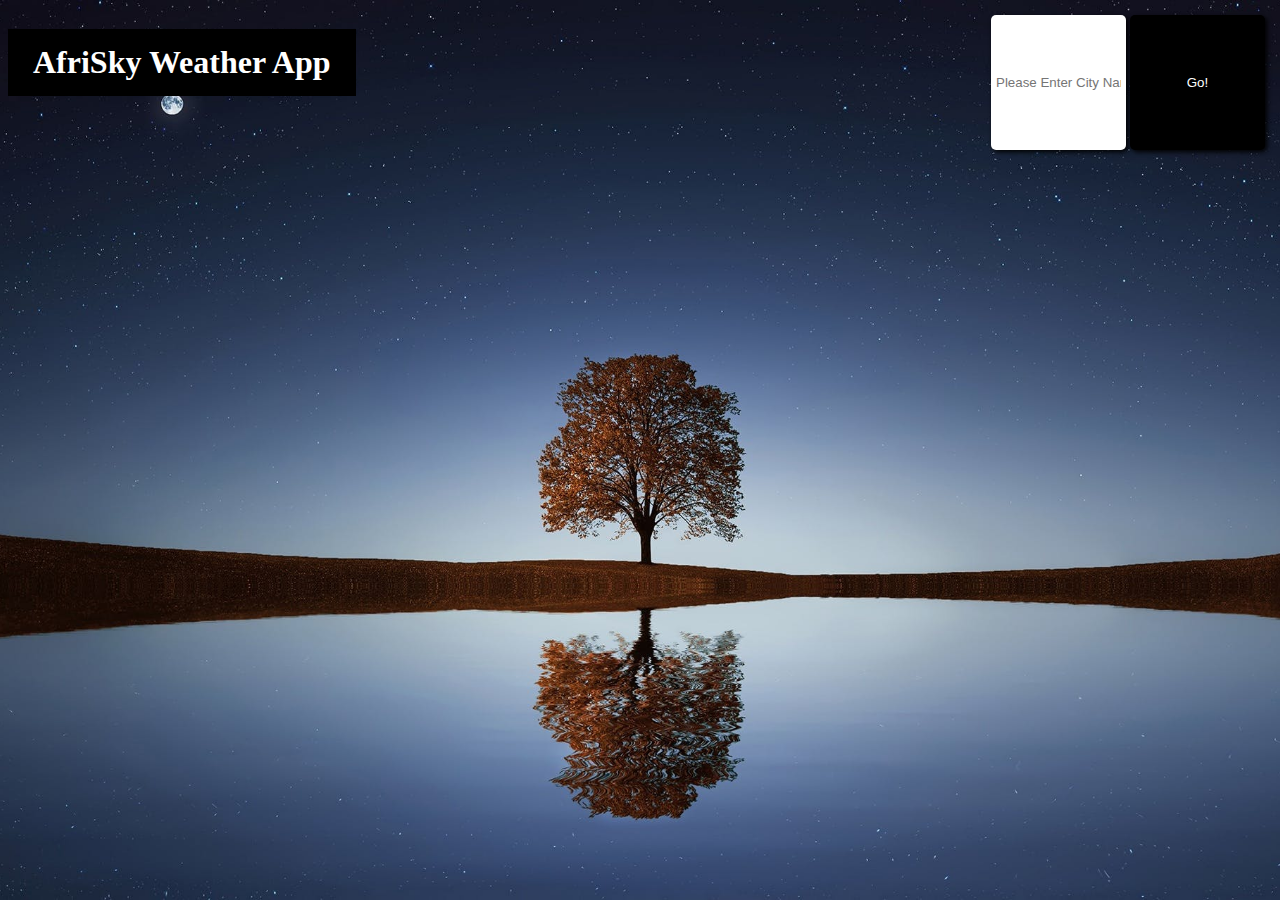
<file: index.html>
<html>

    <head>
        <title>AfriSky Weather App</title>
        <link rel="stylesheet" href="style.css">
    </head>

    <body>
        <h1 id="intro">AfriSky Weather App</h1>
        <div id="searchContainer">
            <input class="searchControl" type="text" placeholder="Please Enter City Name" id="searchInput">
            <button class="searchControl" id="searchBtn">Go!</button>
        </div>
        <div id="weatherContainer">
            <div id="weatherDescription">
                <h1 id="cityHeader"></h1>
                <div id="weatherMain">
                    <div id="temperature"></div>
                    <div id="weatherDescriptionHeader"></div>
                    <div><img id="documentIconImg"></div>
                </div>
                <hr>
                <div id="windSpeed" class="bottom-details"></div>
                <div id="humidity" class="bottom-details"></div>
            </div>
        </div>
        <script src="script.js" ></script>
    </body>
</html>
</file>
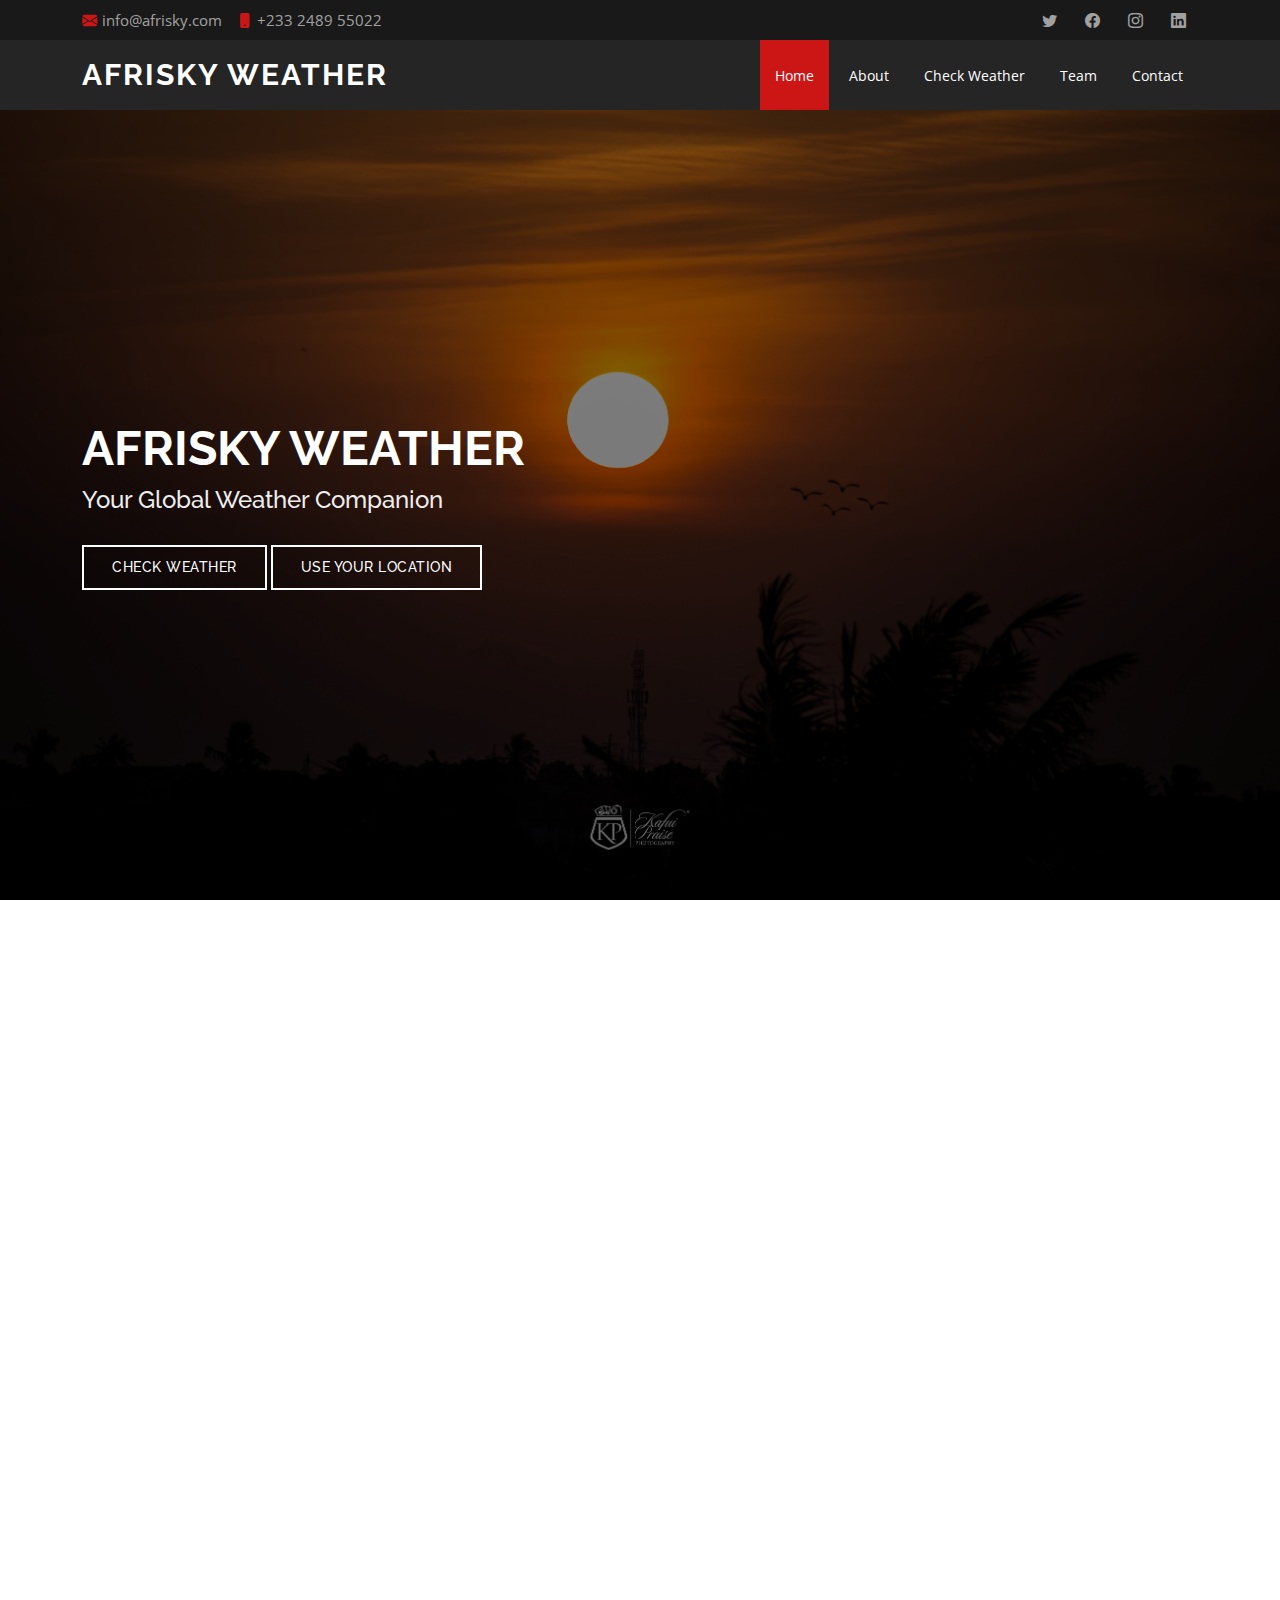
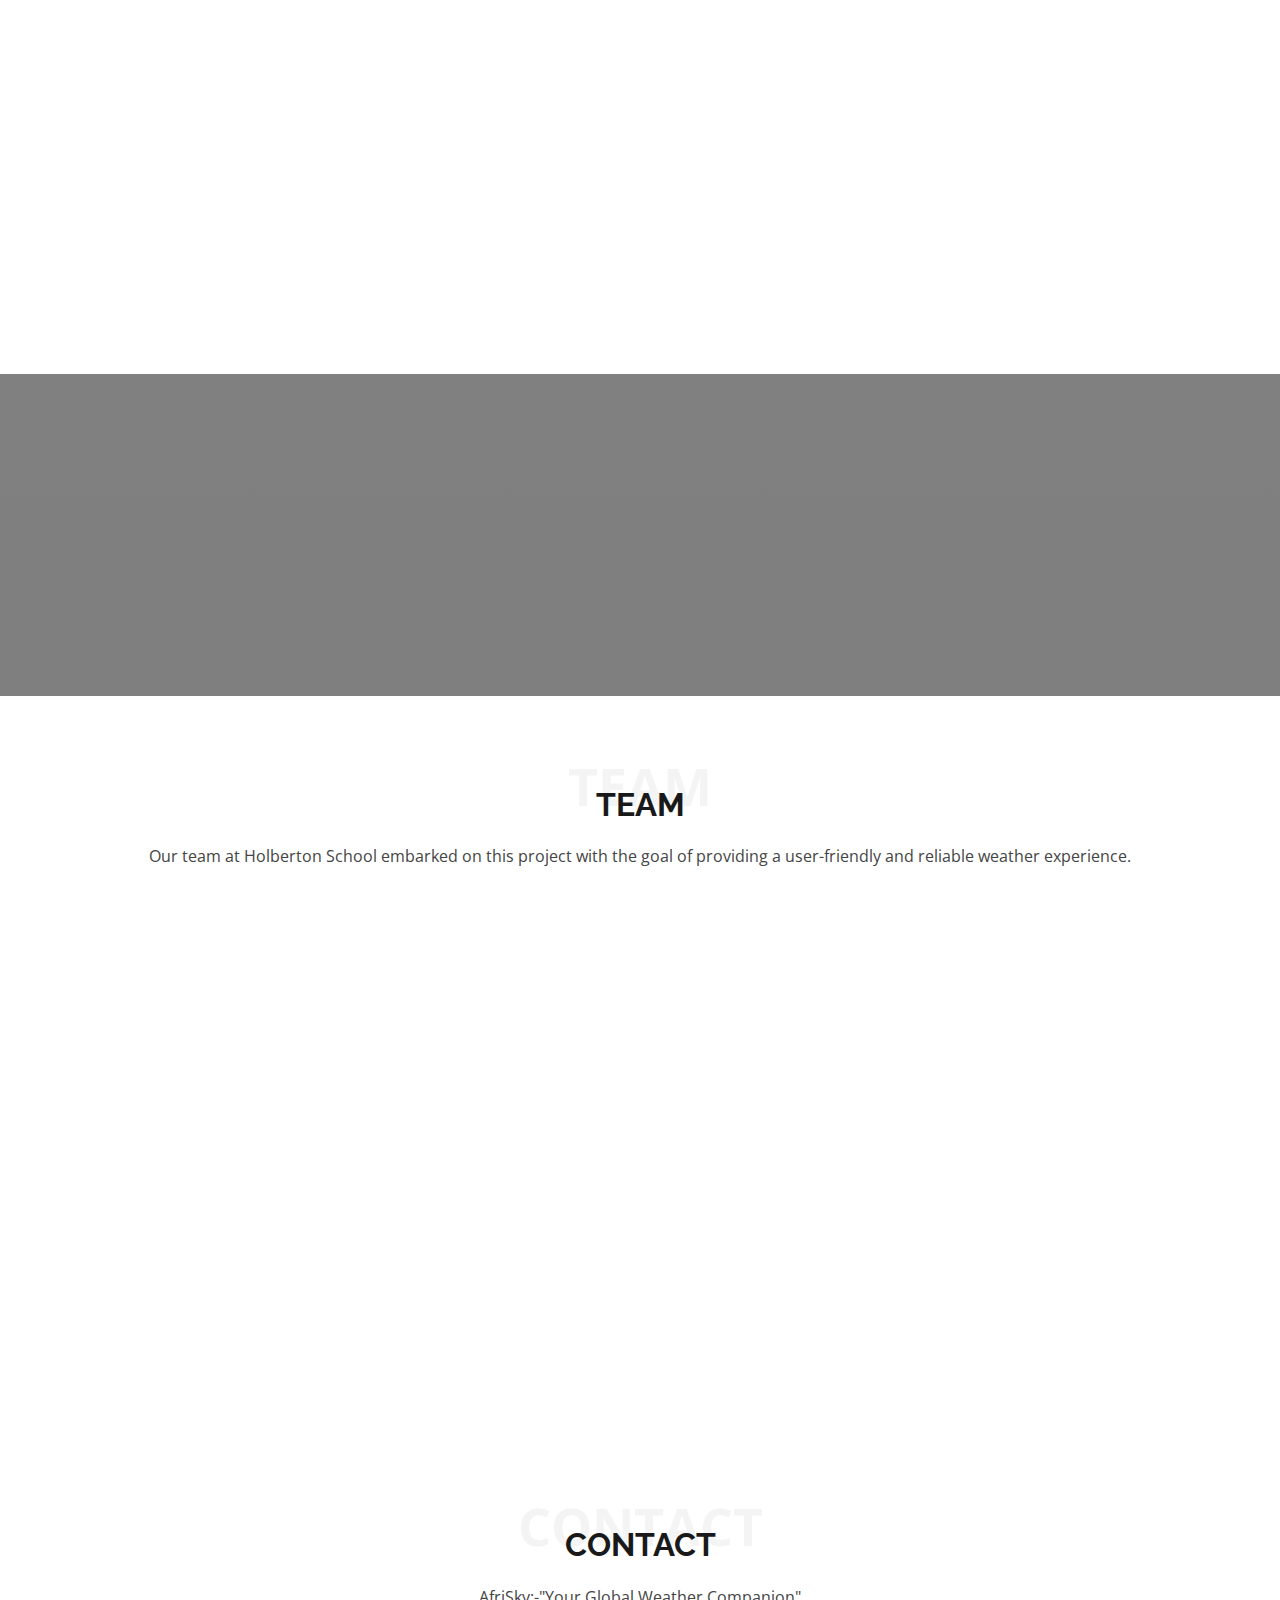
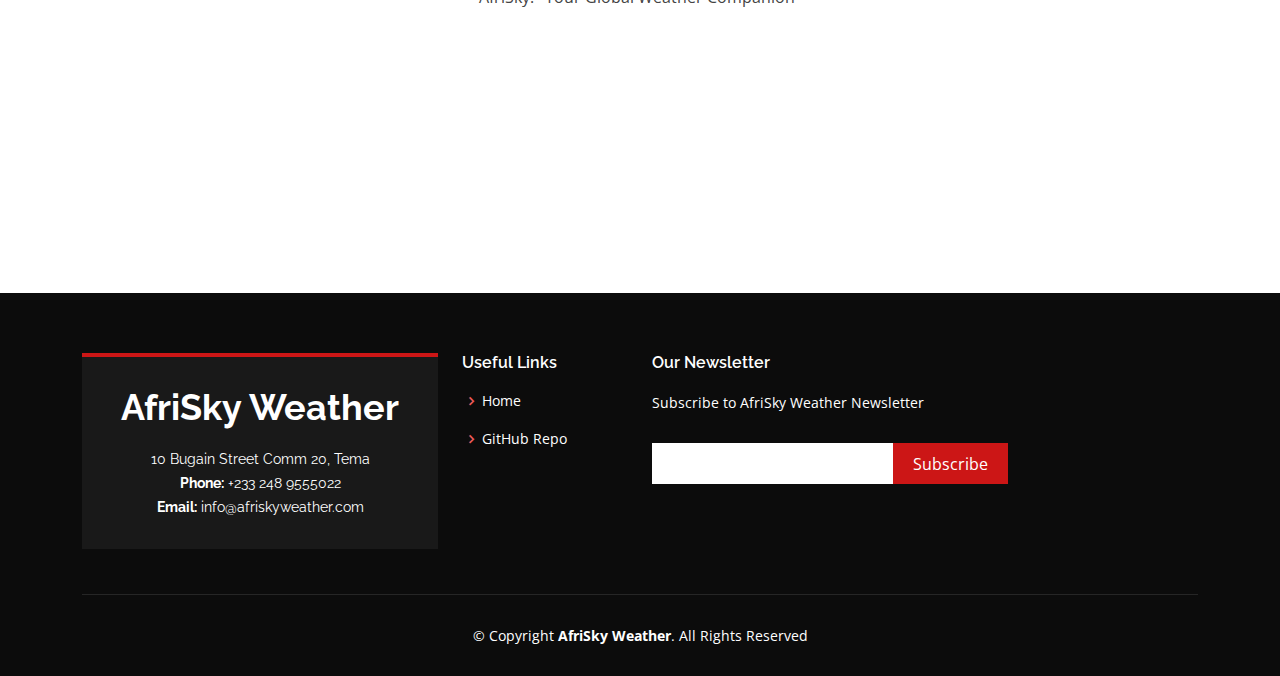
<file: public/index.html>
<!DOCTYPE html>
<html lang="en">

<head>
  <meta charset="utf-8">
  <meta content="width=device-width, initial-scale=1.0" name="viewport">

  <title>AfriSky Weather- Index</title>
  <meta content="" name="description">
  <meta content="" name="keywords">

  <!-- Favicons -->
  <link href="assets/img/favicon.png" rel="icon">
  <link href="assets/img/apple-touch-icon.png" rel="apple-touch-icon">

  <!-- Google Fonts -->
  <link href="https://fonts.googleapis.com/css?family=Open+Sans:300,300i,400,400i,600,600i,700,700i|Raleway:300,300i,400,400i,500,500i,600,600i,700,700i|Poppins:300,300i,400,400i,500,500i,600,600i,700,700i" rel="stylesheet">

  <!-- Vendor CSS Files -->
  <link href="assets/vendor/aos/aos.css" rel="stylesheet">
  <link href="assets/vendor/bootstrap/css/bootstrap.min.css" rel="stylesheet">
  <link href="assets/vendor/bootstrap-icons/bootstrap-icons.css" rel="stylesheet">
  <link href="assets/vendor/boxicons/css/boxicons.min.css" rel="stylesheet">
  <link href="assets/vendor/glightbox/css/glightbox.min.css" rel="stylesheet">
  <link href="assets/vendor/swiper/swiper-bundle.min.css" rel="stylesheet">

  <!-- Template Main CSS File -->
  <link href="assets/css/style.css" rel="stylesheet">


</head>

<body>

  <!-- ======= Top Bar ======= -->
  <section id="topbar" class="d-flex align-items-center">
    <div class="container d-flex justify-content-center justify-content-md-between">
      <div class="contact-info d-flex align-items-center">
        <i class="bi bi-envelope-fill"></i><a href="mailto:contact@afrisky.com">info@afrisky.com</a>
        <i class="bi bi-phone-fill phone-icon"></i> +233 2489 55022
      </div>
      <div class="social-links d-none d-md-block">
        <a href="#" class="twitter"><i class="bi bi-twitter"></i></a>
        <a href="#" class="facebook"><i class="bi bi-facebook"></i></a>
        <a href="#" class="instagram"><i class="bi bi-instagram"></i></a>
        <a href="#" class="linkedin"><i class="bi bi-linkedin"></i></i></a>
      </div>
    </div>
  </section>

  <header id="header" class="d-flex align-items-center">
    <div class="container d-flex align-items-center justify-content-between">

      <h1 class="logo"><a href="index.html">AfriSky Weather</a></h1>
      
      <nav id="navbar" class="navbar">
        <ul>
          <li><a class="nav-link scrollto active" href="#hero">Home</a></li>
          <li><a class="nav-link scrollto" href="#about">About</a></li>
          <li><a class="nav-link scrollto" href="./weatherpage.html">Check Weather</a></li>
         
          <li><a class="nav-link scrollto" href="#team">Team</a></li>
          
          <li><a class="nav-link scrollto" href="#contact">Contact</a></li>
        </li>
        </ul>
        <i class="bi bi-list mobile-nav-toggle"></i>
      </nav><!-- .navbar -->

    </div>
  </header><!-- End Header -->

  <!-- ======= Home Section ======= -->
  <section id="hero" class="d-flex align-items-center">
    <div class="container position-relative" data-aos="fade-up" data-aos-delay="500">
      <h1>AfriSky Weather</h1>
      <h2>Your Global Weather Companion</h2>
      <a href="./weatherpage.html" class="btn-get-started scrollto">Check Weather</a>
      <a href="./location.html" id="geolocationButton" onclick="getYourLocation()" class="btn-get-started scrollto">Use Your Location</a>
  </section><!-- End Home -->

  <main id="main">

    <!-- ======= About Section ======= -->
    <section id="about" class="about">
      <div class="container">

        <div class="row">
          <div class="col-lg-6 order-1 order-lg-2" data-aos="fade-left">
            <img src="assets/img/about.jpg" class="img-fluid" alt="">
          </div>
          <div class="col-lg-6 pt-4 pt-lg-0 order-2 order-lg-1 content" data-aos="fade-right">
            <h3>KEY FEATURES</h3>
            <p class="fst-italic">
              "Powerful Features, Seamless Experience."
            </p>
            <ul>
              <li><i class="bi bi-check-circle"></i><b>Real-Time Updates:</b>AfriSky Weather provides real-time weather updates, ensuring you stay current with accurate information.</li>
              <li><i class="bi bi-check-circle"></i><b>Dynamic UI Updates:</b> The app dynamically updates the display with the searched location, current date, weather icon, and a brief description of the weather condition.</li>
              <li><i class="bi bi-check-circle"></i><b>Current Weather Details:</b> Users can view details such as temperature, wind speed, and humidity for the selected location.</li>
              <li><i class="bi bi-check-circle"></i><b>Responsive Design:</b> The app is designed to be responsive, ensuring a seamless experience across various devices.</li>
              <li><i class="bi bi-check-circle"></i><b>User-Friendly Interface:</b>The app offers an intuitive interface, making it easy for users to navigate and access key weather features effortlessly.</li>
            </ul>
            <p>
              
            </p>
          </div>
        </div>

      </div>
    </section><!-- End About Section -->

    <!-- ======= Why Us Section ======= -->
    <section id="why-us" class="why-us">
      <div class="container">

        <div class="row">

          <div class="col-lg-4" data-aos="fade-up">
            <div class="box">
              <span>01</span>
              <h4>Detailed Forecasts</h4>
              <p>Get precise weather forecasts including day, time, wind speed, humidity levels, and comprehensive weather data.</p>
            </div>
          </div>

          <div class="col-lg-4 mt-4 mt-lg-0" data-aos="fade-up" data-aos-delay="150">
            <div class="box">
              <span>02</span>
              <h4>Wind Speed Tracking</h4>
              <p>AfriSky Weather includes wind speed data, allowing users to stay informed about current and forecasted wind conditions.</p>
            </div>
          </div>

          <div class="col-lg-4 mt-4 mt-lg-0" data-aos="fade-up" data-aos-delay="300">
            <div class="box">
              <span>03</span>
              <h4>Humidity Insights</h4>
              <p> Monitor humidity levels for a more complete understanding of the atmospheric conditions, crucial for various activities and planning.</p>
            </div>
          </div>

        </div>

      </div>
    </section><!-- End Why Us Section -->

    

    <!-- ======= Weather Section ======= -->
    <section id="Check Weather" class="services">
     
    </section><!-- End Weather Section -->

    <!-- ======= Cta Section ======= -->
    <section id="cta" class="cta">
      <div class="container" data-aos="zoom-in">

        <div class="text-center">
          <h3>AfriSky Weather</h3>
          <p><i>"Your Global Weather Companion"</i></p>
        </div>

      </div>
    </section><!-- End Cta Section -->

    <!-- ======= Team Section ======= -->
    <section id="team" class="team">
      <div class="container">

        <div class="section-title">
          <span>Team</span>
          <h2>Team</h2>
          <p>Our team at Holberton School embarked on this project with the goal of providing a user-friendly and reliable weather experience.</p>
        </div>

        <div class="row">
          <div class="col-lg-4 col-md-6 d-flex align-items-stretch" data-aos="zoom-in">
            <div class="member">
              <img src="assets/img/team/team-1.jpg" alt="Image">
              <h4>Matilda Dogbatsey</h4>
              <span>Project Manager/Front/Backend Developer</span>
              <p>Award Winning Photographer, Filmmaker & Alx SE student </p>
              <div class="social">
                <a href="https://twitter.com/kafui_praise"><i class="bi bi-twitter"></i></a>
                <a href="https://github.com/KafuiPraise"><i class="bi bi-github"></i></a>
                <a href="https://www.linkedin.com/in/matilda-dogbatsey"><i class="bi bi-linkedin"></i></a>
                </div>
              </div>
            </div>
  
          <div class="col-lg-4 col-md-6 d-flex align-items-stretch" data-aos="zoom-in">
            <div class="member">
              <img src="assets/img/team/team-2.jpg" alt="Image">
              <h4>Freda Tsorme-Dzebu</h4>
              <span>Front/Backend Developer</span>
              <p>
                Entrepreneur & Alx SE Student</p>
              <div class="social">
                <a href="https://twitter.com/Keli_016"><i class="bi bi-twitter"></i></a>
                <a href="https://github.com/Kelys3"><i class="bi bi-github"></i></a>
                <a href="https://www.linkedin.com/in/freda-tsorme-dzebu-1498b0a7"><i class="bi bi-linkedin"></i></a>
              </div>
            </div>
          </div>

          <div class="col-lg-4 col-md-6 d-flex align-items-stretch" data-aos="zoom-in">
            <div class="member">
              <img src="assets/img/team/team-3.jpg" alt="Image">
              <h4>Rosina Antwi</h4>
              <span>Front/Backend Developer</span>
              <p>
                Entrepreneur & Alx SE Student
              </p>
              <div class="social">
                <a href="https://twitter.com/rosinaantwi96"><i class="bi bi-twitter"></i></a>
                <a href="https://github.com/rosyrose1"><i class="bi bi-github"></i></a>
                <a href="https://www.linkedin.com/in/rosina-antwi-61a130271/"><i class="bi bi-linkedin"></i></a>
              </div>
            </div>
          </div>

        </div>

      </div>
    </section><!-- End Team Section -->

    <!-- ======= Contact Section ======= -->
    <section id="contact" class="contact">
      <div class="container">

        <div class="section-title">
          <span>Contact</span>
          <h2>Contact</h2>
          <p>AfriSky:-"Your Global Weather Companion"</p>
        </div>

        <div class="row" data-aos="fade-up">
          <div class="col-lg-6">
            <div class="info-box mb-4">
              <i class="bx bx-map"></i>
              <h3>Our Address</h3>
              <p>30 Bugain Street, comm 20, Tema </p>
            </div>
          </div>

          <div class="col-lg-3 col-md-6">
            <div class="info-box  mb-4">
              <i class="bx bx-envelope"></i>
              <h3>Email Us</h3>
              <p>contact@afriskyweather.com</p>
            </div>
          </div>

          <div class="col-lg-3 col-md-6">
            <div class="info-box  mb-4">
              <i class="bx bx-phone-call"></i>
              <h3>Call Us</h3>
              <p>+233 2489 55022</p>
            </div>
          </div>

        </div>

        <div class="row" data-aos="fade-up"></div>

      </div>
    </section><!-- End Contact Section -->

  </main><!-- End #main -->

  <!-- ======= Footer ======= -->
  <footer id="footer">
    <div class="footer-top">
      <div class="container">
        <div class="row">

          <div class="col-lg-4 col-md-6">
            <div class="footer-info">
              <h3>AfriSky Weather</h3>
              <p>
                10 Bugain Street Comm 20, Tema<br />
                <strong>Phone:</strong> +233 248 9555022<br />
                <strong>Email:</strong> info@afriskyweather.com<br />
              </p>
            </div>
          </div>

          <div class="col-lg-2 col-md-6 footer-links">
            <h4>Useful Links</h4>
            <ul>
              <li><i class="bx bx-chevron-right"></i> <a href="#">Home</a></li>
              <li><i class="bx bx-chevron-right"></i> <a href="https://github.com/KafuiPraise/AfriSky-Weather">GitHub Repo</a></li>
            </ul>
          </div>

          <div class="col-lg-4 col-md-6 footer-newsletter">
            <h4>Our Newsletter</h4>
            <p> Subscribe to AfriSky Weather Newsletter</p>
            <form action="" method="post">
              <input type="email" name="email"><input type="submit" value="Subscribe">
            </form>

          </div>

        </div>
      </div>
    </div>

    <div class="container">
      <div class="copyright">
        &copy; Copyright <strong><span>AfriSky Weather</span></strong>. All Rights Reserved
      </div>
      <!--<div class="credits">
        Designed by <a href="https://bootstrapmade.com/">BootstrapMade</a>
      </div>-->
    </div>
  </footer><!-- End Footer -->

  <a href="#" class="back-to-top d-flex align-items-center justify-content-center"><i class="bi bi-arrow-up-short"></i></a>
  <div id="preloader"></div>

  <!-- Vendor JS Files -->
  <script src="assets/vendor/aos/aos.js"></script>
  <script src="assets/vendor/bootstrap/js/bootstrap.bundle.min.js"></script>
  <script src="assets/vendor/glightbox/js/glightbox.min.js"></script>
  <script src="assets/vendor/isotope-layout/isotope.pkgd.min.js"></script>
  <script src="assets/vendor/swiper/swiper-bundle.min.js"></script>

  <!-- Template Main JS File -->
  <script src="assets/js/main.js"></script>

</body>

</html>
</file>
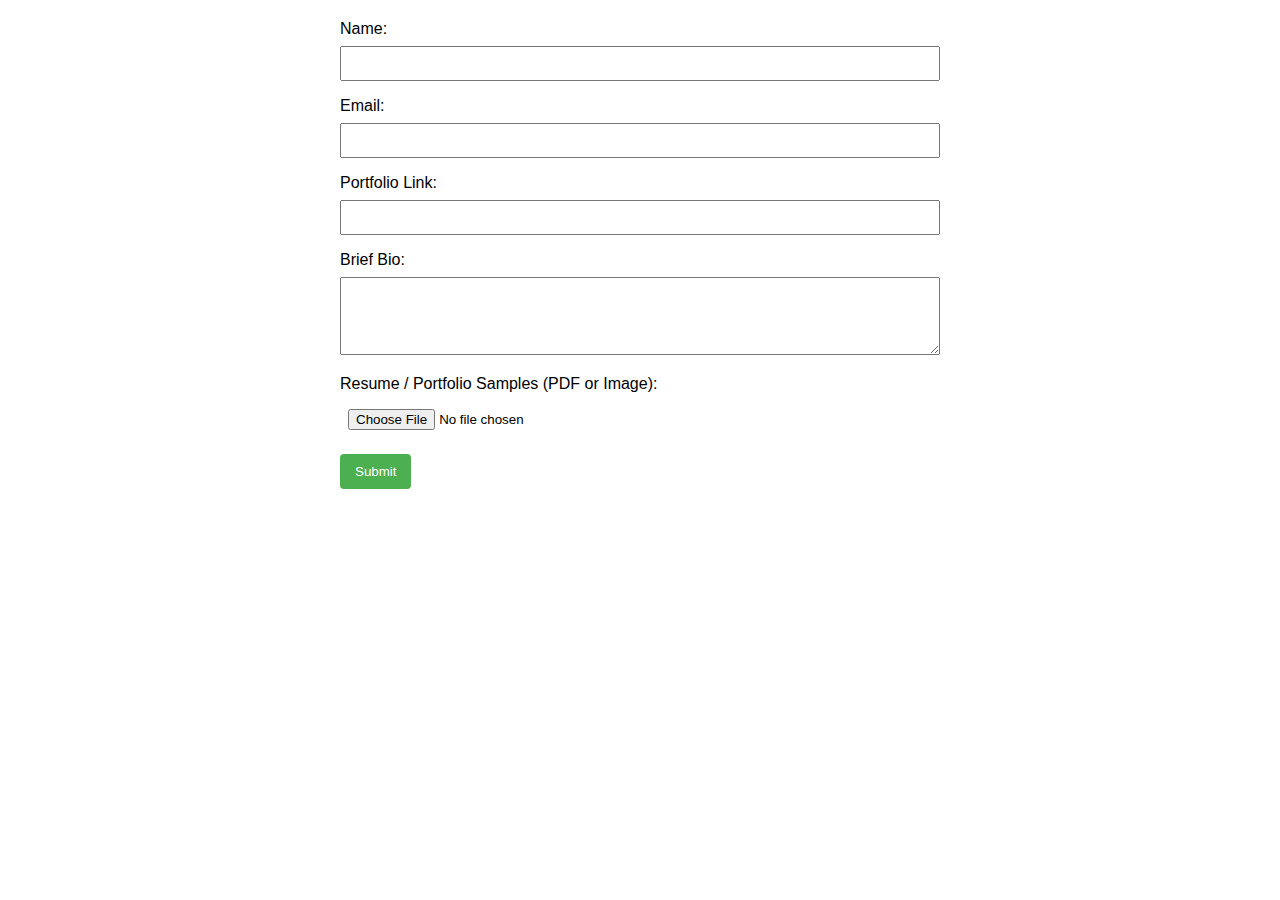
<file: ShareWorks.html>
<!DOCTYPE html>
<html lang="en">
<head>
    <meta charset="UTF-8">
    <meta name="viewport" content="width=device-width, initial-scale=1.0">
    <title>Creative Portfolio Submission</title>
    <style>
        body {
            font-family: Arial, sans-serif;
            margin: 20px;
        }

        form {
            max-width: 600px;
            margin: 0 auto;
        }

        label {
            display: block;
            margin-bottom: 8px;
        }

        input, textarea {
            width: 100%;
            padding: 8px;
            margin-bottom: 16px;
            box-sizing: border-box;
        }

        button {
            background-color: #4CAF50;
            color: #fff;
            padding: 10px 15px;
            border: none;
            border-radius: 4px;
            cursor: pointer;
        }

        button:hover {
            background-color: #45a049;
        }
    </style>
</head>
<body>

    <form action="submit_portfolio.php" method="post" enctype="multipart/form-data">
        <label for="name">Name:</label>
        <input type="text" id="name" name="name" required>

        <label for="email">Email:</label>
        <input type="email" id="email" name="email" required>

        <label for="portfolio">Portfolio Link:</label>
        <input type="url" id="portfolio" name="portfolio" required>

        <label for="bio">Brief Bio:</label>
        <textarea id="bio" name="bio" rows="4" required></textarea>

        <label for="resume">Resume / Portfolio Samples (PDF or Image):</label>
        <input type="file" id="resume" name="resume" accept=".pdf, .png, .jpg, .jpeg" required>

        <button type="submit">Submit</button>
    </form>

</body>
</html>
</file>
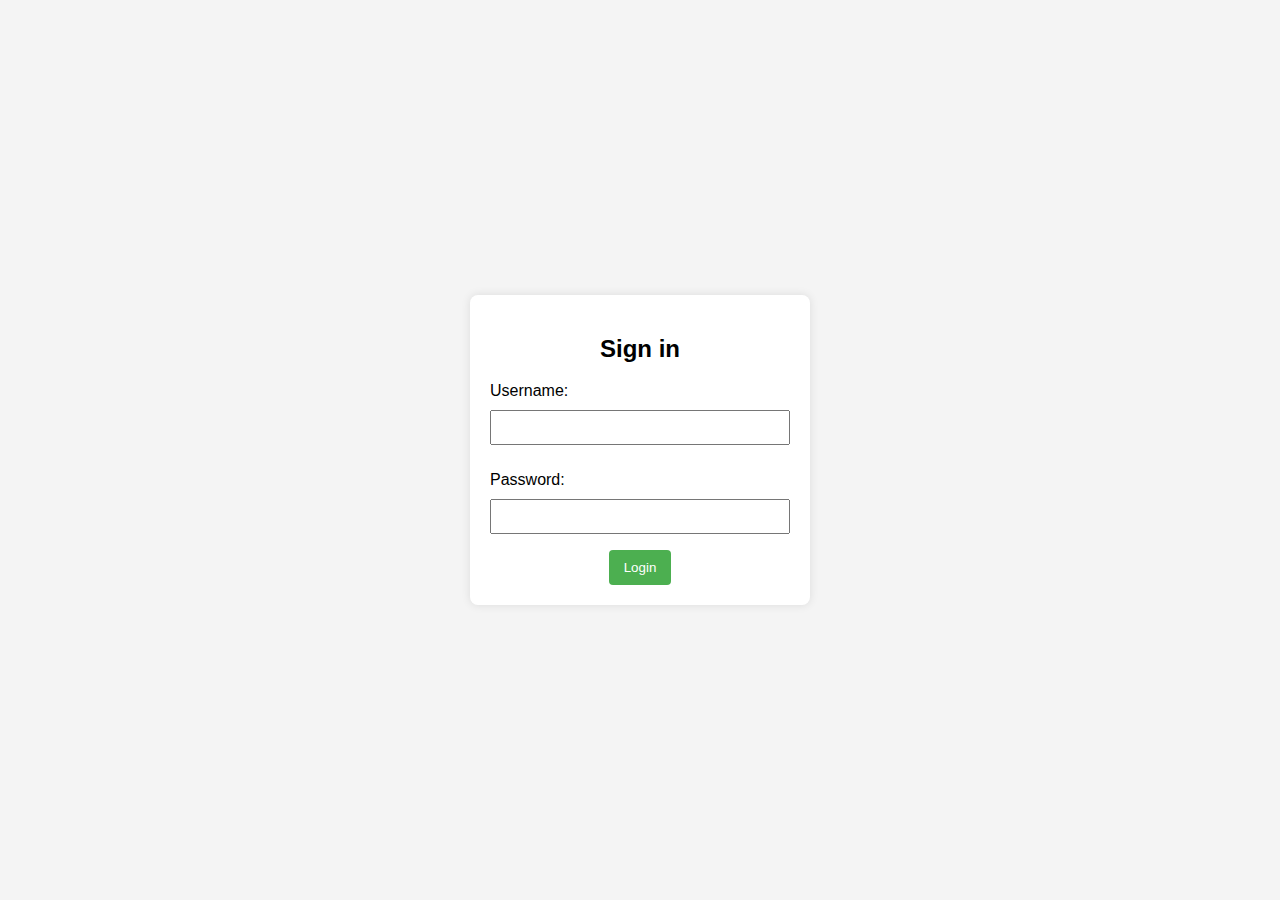
<file: Sign_in.html>
<!DOCTYPE html>
<html lang="en">
<head>
    <meta charset="UTF-8">
    <meta name="viewport" content="width=device-width, initial-scale=1.0">
    <title>User Login</title>
    <style>
        body {
            font-family: Arial, sans-serif;
            background-color: #f4f4f4;
            margin: 0;
            display: flex;
            align-items: center;
            justify-content: center;
            height: 100vh;
        }

        .login-container {
            background-color: #fff;
            padding: 20px;
            border-radius: 8px;
            box-shadow: 0 0 10px rgba(0, 0, 0, 0.1);
            width: 300px;
            text-align: center;
        }

        label {
            display: block;
            margin: 10px 0;
            text-align: left;
        }

        input {
            width: 100%;
            padding: 8px;
            margin-bottom: 16px;
            box-sizing: border-box;
        }

        button {
            background-color: #4CAF50;
            color: #fff;
            padding: 10px 15px;
            border: none;
            border-radius: 4px;
            cursor: pointer;
        }

        button:hover {
            background-color: #45a049;
        }
    </style>
</head>
<body>

    <div class="login-container">
        <h2>Sign in</h2>
        <form action="login_process.php" method="post">
            <label for="username">Username:</label>
            <input type="text" id="username" name="username" required>

            <label for="password">Password:</label>
            <input type="password" id="password" name="password" required>

            <button type="submit">Login</button>
        </form>
    </div>

</body>
</html>
</file>
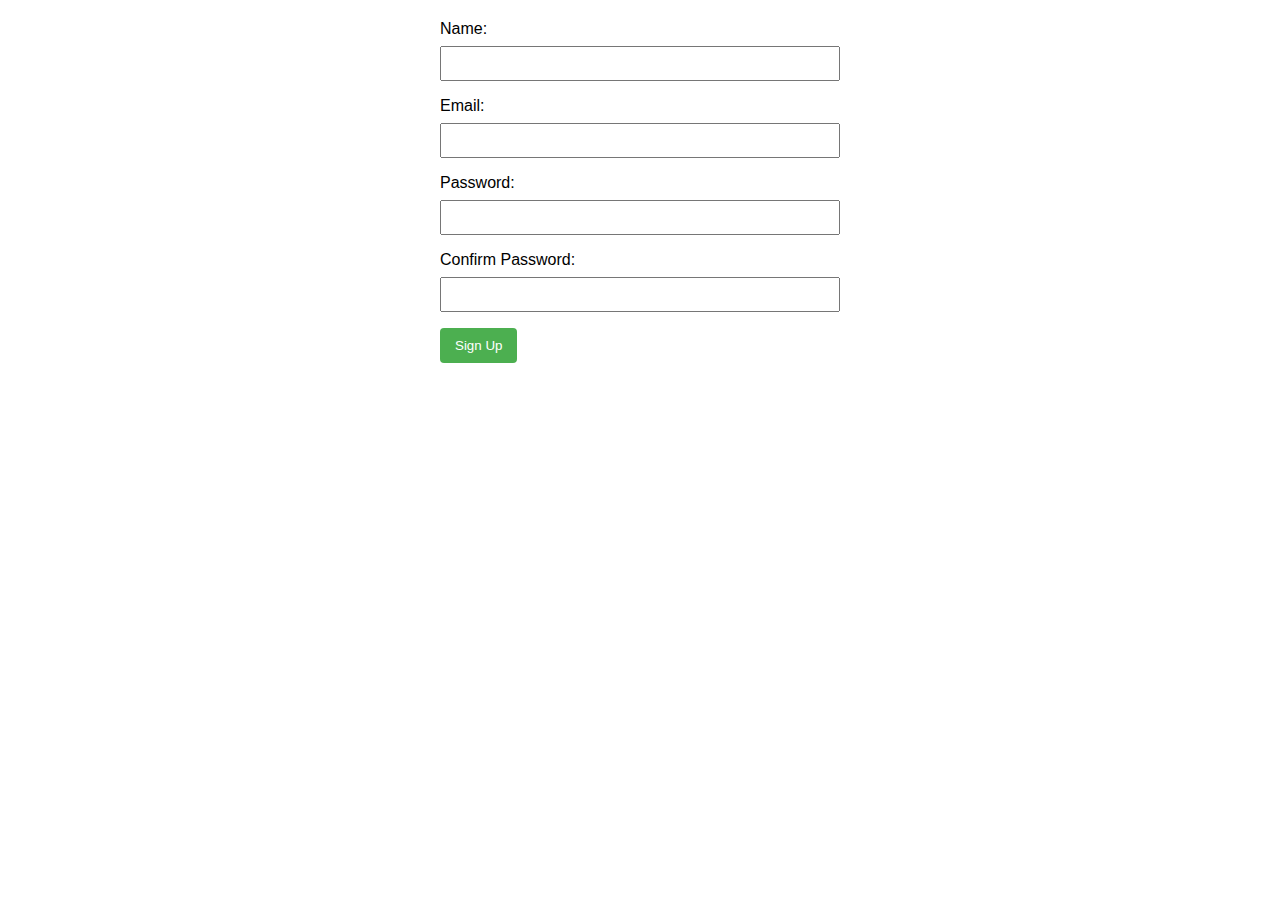
<file: Sign_up.html>
<!DOCTYPE html>
<html lang="en">
<head>
    <meta charset="UTF-8">
    <meta name="viewport" content="width=device-width, initial-scale=1.0">
    <title>Sign Up Form</title>
    <style>
        body {
            font-family: Arial, sans-serif;
            margin: 20px;
        }

        form {
            max-width: 400px;
            margin: 0 auto;
        }

        label {
            display: block;
            margin-bottom: 8px;
        }

        input {
            width: 100%;
            padding: 8px;
            margin-bottom: 16px;
            box-sizing: border-box;
        }

        button {
            background-color: #4CAF50;
            color: #fff;
            padding: 10px 15px;
            border: none;
            border-radius: 4px;
            cursor: pointer;
        }

        button:hover {
            background-color: #45a049;
        }
    </style>
</head>
<body>

    <form action="signup_process.php" method="post">
        <label for="name">Name:</label>
        <input type="text" id="name" name="name" required>

        <label for="email">Email:</label>
        <input type="email" id="email" name="email" required>

        <label for="password">Password:</label>
        <input type="password" id="password" name="password" required>

        <label for="confirm_password">Confirm Password:</label>
        <input type="password" id="confirm_password" name="confirm_password" required>

        <button type="submit">Sign Up</button>
    </form>

</body>
</html>
</file>
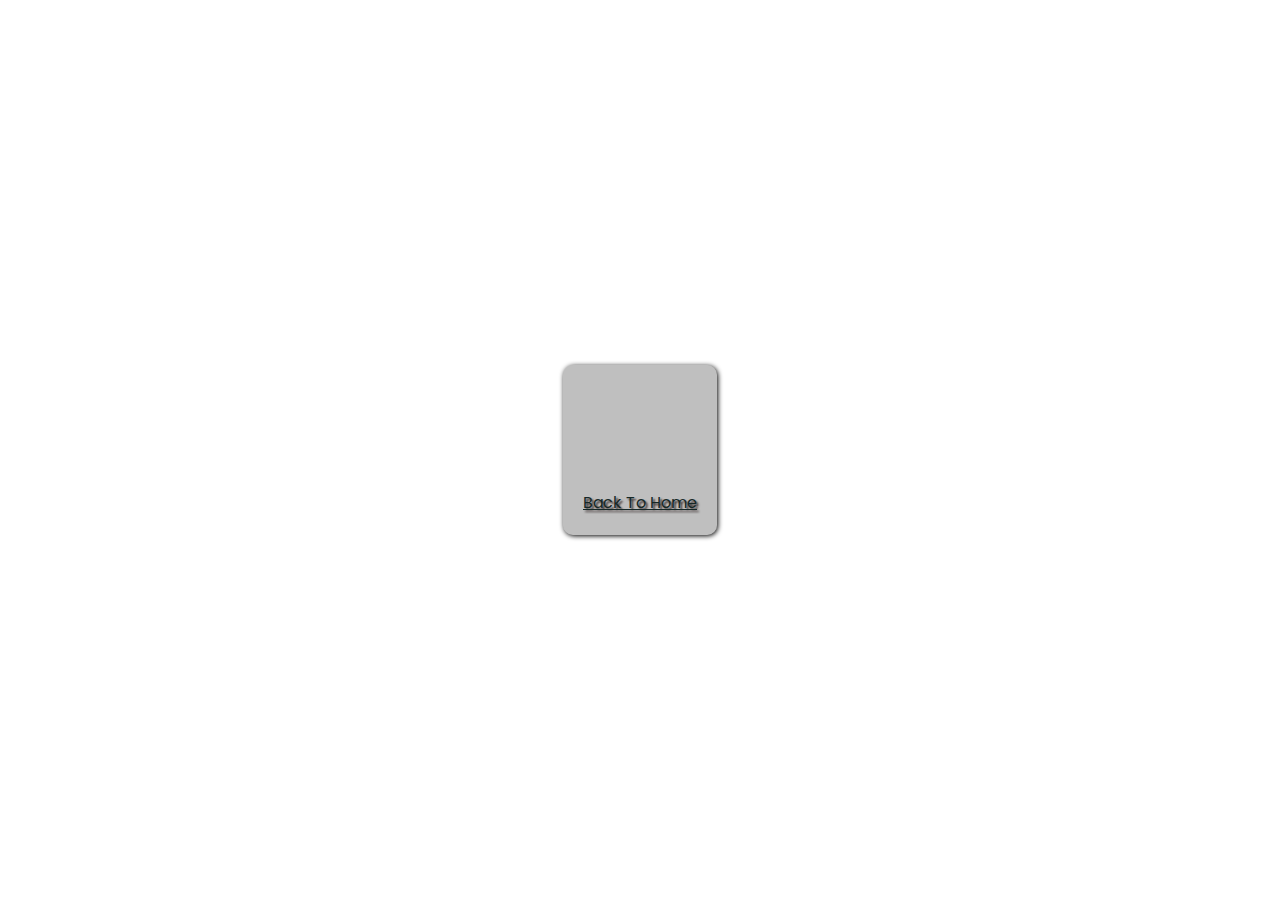
<file: public/location.html>
<!DOCTYPE html>
<html lang="en">
<head>
    <meta charset="UTF-8">
    <meta name="viewport" content="width=device-width, initial-scale=1.0">
    <title>Get Weather By Location</title>
    <link rel="stylesheet" href="./assets/css/style002.css">
</head>
<body>
    <div class="weather-container">
        <div id="location"></div>
        <div id="Timestamp"></div>
        <div id="WeatherDetails">
            <div id="WeatherIcon"></div>
            <div id="Temperature"></div>
            <div id="Description"></div>
            <div id="Humidity"></div>
            <div id="WindSpeed"></div>
            <a href="./index.html" id="backButton">Back To Home</a>
        </div>
        
    </div>

    <script src="./assets/js/location.js"></script>
</body>
</html>
</file>
<file: style.css>
body {
    background-image: url('default2.jpg');
    background-size: cover;
    background-repeat: no-repeat;
    background-position: center center;
    color: white;
    text-shadow: 2px 2px 1px black;
    font-family: "Palatino", "Book Antiqua", serif;
}

#intro {
    position: absolute;
    padding: 15px 25px;
    position: center;
    background-color: black;
}

#weatherContainer {
    background-color: rgba(0, 0, 0, 0.25);
    box-shadow: 1px 1px 5px black;
    padding: 50px;
    border-radius: 10px;
    position: absolute;
    visibility: hidden;
}
#weatherContainer h1 {
    margin: 5px;
    font-size: 42px;
    font-family: "Lucida Sans Unicode", "Lucida Grande", sans-serif;
}
#searchContainer {
    padding: 15px;
    position: absolute;
    top: 0;
    right: 0;
}
#searchContainer input {
    width: 200px;
}
#searchContainer button {
    background-color:black;
    color: white;
    width: 75px;
}
.searchControl {
    box-shadow: 2px 2px 5px black;
    border: none;
    border-radius: 5px;
    padding: 5px;
}
@media (min-width: 768px) {

    #searchContainer input,
    #searchContainer button {
        width: 15vh;
        height: 15vh;
        
    }
}
#weatherMain {
    display: block;
    margin-bottom: 20px;
}
#weatherMain div {
    display: inline-block;
}
#weatherDescriptionHeader {
    font-size: 28px;
    vertical-align: 50%;
}
#temperature {
    font-size: 38px;
    vertical-align: 25%;
}
.bottom-details {
    display: block;
    font-size: 24px;
    text-align: right;
}
hr {
    margin-bottom: 20px;
}
</file>
<file: public/assets/css/style.css>
/*--------------------------------------------------------------
# General
--------------------------------------------------------------*/
body {
  font-family: "Open Sans", sans-serif;
  color: #444444;
}

a {
  color: #cc1616;
  text-decoration: none;
}

a:hover {
  color: #e82d2d;
  text-decoration: none;
}

h1,
h2,
h3,
h4,
h5,
h6 {
  font-family: "Raleway", sans-serif;
}

/*--------------------------------------------------------------
# Back to top button
--------------------------------------------------------------*/
.back-to-top {
  position: fixed;
  visibility: hidden;
  opacity: 0;
  right: 15px;
  bottom: 15px;
  z-index: 996;
  background: #cc1616;
  width: 40px;
  height: 40px;
  transition: all 0.4s;
}

.back-to-top i {
  font-size: 28px;
  color: #fff;
  line-height: 0;
}

.back-to-top:hover {
  background: #e72323;
  color: #fff;
}

.back-to-top.active {
  visibility: visible;
  opacity: 1;
}

/*--------------------------------------------------------------
# Preloader
--------------------------------------------------------------*/
#preloader {
  position: fixed;
  top: 0;
  left: 0;
  right: 0;
  bottom: 0;
  z-index: 9999;
  overflow: hidden;
  background: #fff;
}

#preloader:before {
  content: "";
  position: fixed;
  top: calc(50% - 30px);
  left: calc(50% - 30px);
  border: 6px solid #cc1616;
  border-top-color: #efefef;
  border-radius: 50%;
  width: 60px;
  height: 60px;
  animation: animate-preloader 1s linear infinite;
}

@keyframes animate-preloader {
  0% {
    transform: rotate(0deg);
  }

  100% {
    transform: rotate(360deg);
  }
}

/*--------------------------------------------------------------
# Disable aos animation delay on mobile devices
--------------------------------------------------------------*/
@media screen and (max-width: 768px) {
  [data-aos-delay] {
    transition-delay: 0 !important;
  }
}

/*--------------------------------------------------------------
# Top Bar
--------------------------------------------------------------*/
#topbar {
  background: #191919;
  font-size: 15px;
  height: 40px;
  padding: 0;
  color: rgba(255, 255, 255, 0.6);
}

#topbar .contact-info a {
  line-height: 0;
  color: rgba(255, 255, 255, 0.6);
  transition: 0.3s;
}

#topbar .contact-info a:hover {
  color: #fff;
}

#topbar .contact-info i {
  color: #cc1616;
  line-height: 0;
  margin-right: 5px;
}

#topbar .contact-info .phone-icon {
  margin-left: 15px;
}

#topbar .social-links a {
  color: rgba(255, 255, 255, 0.6);
  padding: 4px 12px;
  display: inline-block;
  line-height: 1px;
  transition: 0.3s;
}

#topbar .social-links a:hover {
  color: #fff;
}

/*--------------------------------------------------------------
# Header
--------------------------------------------------------------*/
#header {
  background: rgba(25, 25, 25, 0.95);
  transition: all 0.5s;
  z-index: 997;
  height: 70px;
}

#header.fixed-top {
  background: #191919;
}

#header .logo {
  font-size: 30px;
  margin: 0;
  padding: 0;
  line-height: 1;
  font-weight: 700;
  letter-spacing: 2px;
  text-transform: uppercase;
}

#header .logo a {
  color: #fff;
}

#header .logo img {
  max-height: 40px;
}

.scrolled-offset {
  margin-top: 70px;
}

/*--------------------------------------------------------------
# Navigation Menu
--------------------------------------------------------------*/
/**
* Desktop Navigation 
*/
.navbar {
  padding: 0;
}

.navbar ul {
  margin: 0;
  padding: 0;
  display: flex;
  list-style: none;
  align-items: center;
}

.navbar li {
  position: relative;
}

.navbar>ul>li {
  margin-left: 5px;
}

.navbar a,
.navbar a:focus {
  display: flex;
  align-items: center;
  justify-content: space-between;
  padding: 25px 15px 24px 15px;
  font-size: 14px;
  color: #fff;
  white-space: nowrap;
  transition: 0.3s;
}

.navbar a i,
.navbar a:focus i {
  font-size: 12px;
  line-height: 0;
  margin-left: 5px;
}

.navbar a:hover,
.navbar .active,
.navbar .active:focus,
.navbar li:hover>a {
  background: #cc1616;
}

.navbar .dropdown ul {
  display: block;
  position: absolute;
  left: 0;
  top: calc(100% + 30px);
  margin: 0;
  padding: 10px 0;
  z-index: 99;
  opacity: 0;
  visibility: hidden;
  background: #fff;
  box-shadow: 0px 0px 30px rgba(127, 137, 161, 0.25);
  transition: 0.3s;
}

.navbar .dropdown ul li {
  min-width: 200px;
}

.navbar .dropdown ul a {
  padding: 10px 20px;
  color: #191919;
}

.navbar .dropdown ul a i {
  font-size: 12px;
}

.navbar .dropdown ul a:hover,
.navbar .dropdown ul .active:hover,
.navbar .dropdown ul li:hover>a {
  color: #fff;
}

.navbar .dropdown:hover>ul {
  opacity: 1;
  top: 100%;
  visibility: visible;
}

.navbar .dropdown .dropdown ul {
  top: 0;
  left: calc(100% - 30px);
  visibility: hidden;
}

.navbar .dropdown .dropdown:hover>ul {
  opacity: 1;
  top: 0;
  left: 100%;
  visibility: visible;
}

@media (max-width: 1366px) {
  .navbar .dropdown .dropdown ul {
    left: -90%;
  }

  .navbar .dropdown .dropdown:hover>ul {
    left: -100%;
  }
}

/**
* Mobile Navigation 
*/
.mobile-nav-toggle {
  color: #fff;
  font-size: 28px;
  cursor: pointer;
  display: none;
  line-height: 0;
  transition: 0.5s;
}

.mobile-nav-toggle.bi-x {
  color: #cc1616;
}

@media (max-width: 991px) {
  .mobile-nav-toggle {
    display: block;
  }

  .navbar ul {
    display: none;
  }
}

.navbar-mobile {
  position: fixed;
  overflow: hidden;
  top: 0;
  right: 0;
  left: 0;
  bottom: 0;
  background: rgba(0, 0, 0, 0.9);
  transition: 0.3s;
  z-index: 999;
}

.navbar-mobile .mobile-nav-toggle {
  position: absolute;
  top: 15px;
  right: 15px;
}

.navbar-mobile ul {
  display: block;
  position: absolute;
  top: 55px;
  right: 15px;
  bottom: 15px;
  left: 15px;
  padding: 10px 0;
  background-color: #fff;
  overflow-y: auto;
  transition: 0.3s;
}

.navbar-mobile a,
.navbar-mobile a:focus {
  padding: 10px 20px;
  font-size: 15px;
  color: #191919;
}

.navbar-mobile a:hover,
.navbar-mobile .active,
.navbar-mobile li:hover>a {
  color: #cc1616;
  background: none;
}

.navbar-mobile .getstarted,
.navbar-mobile .getstarted:focus {
  margin: 15px;
}

.navbar-mobile .dropdown ul {
  position: static;
  display: none;
  margin: 10px 20px;
  padding: 10px 0;
  z-index: 99;
  opacity: 1;
  visibility: visible;
  background: #fff;
  box-shadow: 0px 0px 30px rgba(127, 137, 161, 0.25);
}

.navbar-mobile .dropdown ul li {
  min-width: 200px;
}

.navbar-mobile .dropdown ul a {
  padding: 10px 20px;
}

.navbar-mobile .dropdown ul a i {
  font-size: 12px;
}

.navbar-mobile .dropdown ul a:hover,
.navbar-mobile .dropdown ul .active:hover,
.navbar-mobile .dropdown ul li:hover>a {
  color: #cc1616;
}

.navbar-mobile .dropdown>.dropdown-active {
  display: block;
}

/*--------------------------------------------------------------
# Hero Section
--------------------------------------------------------------*/
#hero {
  width: 100%;
  height: calc(100vh - 110px);
  background: url("../img/hero-bg.jpg") top center;
  background-size: cover;
  position: relative;
}

#hero:before {
  content: "";
  background: rgba(0, 0, 0, 0.5);
  position: absolute;
  bottom: 0;
  top: 0;
  left: 0;
  right: 0;
}

#hero h1 {
  margin: 0 0 10px 0;
  font-size: 48px;
  font-weight: 700;
  line-height: 56px;
  text-transform: uppercase;
  color: #fff;
}

#hero h2 {
  color: #eee;
  margin-bottom: 30px;
  font-size: 24px;
}

#hero .btn-get-started {
  font-family: "Raleway", sans-serif;
  text-transform: uppercase;
  font-weight: 500;
  font-size: 14px;
  letter-spacing: 0.5px;
  display: inline-block;
  padding: 10px 28px;
  transition: 0.5s;
  border: 2px solid #fff;
  color: #fff;
}

#hero .btn-get-started:hover {
  background: #cc1616;
  border-color: #cc1616;
}

@media (min-width: 1024px) {
  #hero {
    background-attachment: fixed;
  }
}

@media (max-width: 768px) {
  #hero {
    text-align: center;
  }

  #hero .container {
    padding-top: 40px;
  }

  #hero h1 {
    font-size: 28px;
    line-height: 36px;
  }

  #hero h2 {
    font-size: 18px;
    line-height: 24px;
    margin-bottom: 30px;
  }
}

/*--------------------------------------------------------------
# Sections General
--------------------------------------------------------------*/
section {
  padding: 60px 0;
  overflow: hidden;
}

.section-title {
  text-align: center;
  padding: 30px 0;
  position: relative;
}

.section-title h2 {
  font-size: 32px;
  font-weight: 700;
  text-transform: uppercase;
  margin-bottom: 20px;
  padding-bottom: 0;
  color: #191919;
  position: relative;
  z-index: 2;
}

.section-title span {
  position: absolute;
  top: 30px;
  color: #f4f4f4;
  left: 0;
  right: 0;
  z-index: 1;
  font-weight: 700;
  font-size: 52px;
  text-transform: uppercase;
  line-height: 0;
}

.section-title p {
  margin-bottom: 0;
  position: relative;
  z-index: 2;
}

@media (max-width: 575px) {
  .section-title h2 {
    font-size: 28px;
    margin-bottom: 15px;
  }

  .section-title span {
    font-size: 38px;
  }
}

/*--------------------------------------------------------------
# About
--------------------------------------------------------------*/
.about .content h3 {
  font-weight: 600;
  font-size: 26px;
}

.about .content ul {
  list-style: none;
  padding: 0;
}

.about .content ul li {
  padding-bottom: 10px;
}

.about .content ul i {
  font-size: 20px;
  padding-right: 4px;
  color: #cc1616;
}

.about .content p:last-child {
  margin-bottom: 0;
}

/*--------------------------------------------------------------
# Why Us
--------------------------------------------------------------*/
.why-us {
  padding-top: 10px;
}

.why-us .box {
  padding: 50px 30px;
  box-shadow: 0px 2px 15px rgba(0, 0, 0, 0.1);
  transition: all ease-in-out 0.3s;
}

.why-us .box span {
  display: block;
  font-size: 28px;
  font-weight: 700;
  color: #ed5b5b;
}

.why-us .box h4 {
  font-size: 24px;
  font-weight: 600;
  padding: 0;
  margin: 20px 0;
  color: #191919;
}

.why-us .box p {
  color: #aaaaaa;
  font-size: 15px;
  margin: 0;
  padding: 0;
}

.why-us .box:hover {
  background: #cc1616;
  padding: 30px 30px 70px 30px;
  box-shadow: 10px 15px 30px rgba(0, 0, 0, 0.18);
}

.why-us .box:hover span,
.why-us .box:hover h4,
.why-us .box:hover p {
  color: #fff;
}


@media (max-width: 768px) {
  .clients img {
    width: 40%;
  }
}

/*--------------------------------------------------------------
# Services
--------------------------------------------------------------*/
.services .icon-box {
  text-align: center;
  padding: 80px 20px;
  transition: all ease-in-out 0.3s;
  box-shadow: 0px 2px 15px rgba(0, 0, 0, 0.1);
}

.services .icon-box .icon {
  margin: 0 auto;
  width: 64px;
  height: 64px;
  background: #cc1616;
  transition: all 0.3s ease-out 0s;
  display: flex;
  align-items: center;
  justify-content: center;
  margin-bottom: 20px;
  transform-style: preserve-3d;
  position: relative;
  z-index: 2;
}

.services .icon-box .icon i {
  color: #fff;
  font-size: 28px;
  transition: ease-in-out 0.3s;
}

.services .icon-box .icon::before {
  position: absolute;
  content: "";
  left: -8px;
  top: -8px;
  height: 100%;
  width: 100%;
  background: rgba(204, 22, 22, 0.15);
  transition: all 0.3s ease-out 0s;
  transform: translateZ(-1px);
  z-index: -1;
}

.services .icon-box h4 {
  font-weight: 700;
  margin-bottom: 15px;
  font-size: 24px;
}

.services .icon-box h4 a {
  color: #191919;
}

.services .icon-box p {
  line-height: 24px;
  font-size: 14px;
  margin-bottom: 0;
}

.services .icon-box:hover {
  background: #cc1616;
  border-color: #cc1616;
  padding: 70px 20px 90px 20px;
}

.services .icon-box:hover .icon {
  background: #fff;
}

.services .icon-box:hover .icon i {
  color: #cc1616;
}

.services .icon-box:hover .icon::before {
  background: rgba(255, 255, 255, 0.3);
}

.services .icon-box:hover h4 a,
.services .icon-box:hover p {
  color: #fff;
}

/*--------------------------------------------------------------
# Cta
--------------------------------------------------------------*/
.cta {
  background: linear-gradient(rgba(2, 2, 2, 0.5), rgba(0, 0, 0, 0.5)), url("../img/cta-bg.jpg") fixed center center;
  background-size: cover;
  padding: 120px 0;
}

.cta h3 {
  color: #fff;
  font-size: 28px;
  font-weight: 700;
}

.cta p {
  color: #fff;
}

.cta .cta-btn {
  font-family: "Raleway", sans-serif;
  text-transform: uppercase;
  font-weight: 500;
  font-size: 14px;
  letter-spacing: 1px;
  display: inline-block;
  padding: 10px 28px;
  transition: 0.5s;
  margin-top: 10px;
  border: 2px solid #fff;
  color: #fff;
}

.cta .cta-btn:hover {
  background: #cc1616;
  border: 2px solid #cc1616;
}

/*--------------------------------------------------------------
# Team
--------------------------------------------------------------*/
.team .member {
  text-align: center;
  margin-bottom: 20px;
  box-shadow: 0px 0px 12px 0px rgba(0, 0, 0, 0.1);
  padding: 30px 20px;
  background: #fff;
}

.team .member img {
  max-width: 60%;
  border-radius: 50%;
  margin: 0 0 30px 0;
}

.team .member h4 {
  font-weight: 700;
  margin-bottom: 2px;
  font-size: 18px;
}

.team .member span {
  font-style: italic;
  display: block;
  font-size: 13px;
}

.team .member p {
  padding-top: 10px;
  font-size: 14px;
  font-style: italic;
  color: #aaaaaa;
}

.team .member .social {
  margin-top: 15px;
}

.team .member .social a {
  color: #919191;
  transition: 0.3s;
}

.team .member .social a:hover {
  color: #cc1616;
}

.team .member .social i {
  font-size: 18px;
  margin: 0 2px;
}

/*--------------------------------------------------------------
# Contact
--------------------------------------------------------------*/
.contact .info-box {
  color: #444444;
  text-align: center;
  box-shadow: 0 0 30px rgba(214, 215, 216, 0.6);
  padding: 20px 0 30px 0;
}

.contact .info-box i {
  font-size: 32px;
  color: #cc1616;
  border-radius: 50%;
  padding: 8px;
  border: 2px dotted #f5a0a0;
}

.contact .info-box h3 {
  font-size: 20px;
  color: #777777;
  font-weight: 700;
  margin: 10px 0;
}

.contact .info-box p {
  padding: 0;
  line-height: 24px;
  font-size: 14px;
  margin-bottom: 0;
}


@keyframes animate-loading {
  0% {
    transform: rotate(0deg);
  }

  100% {
    transform: rotate(360deg);
  }
}


/*--------------------------------------------------------------
# Footer
--------------------------------------------------------------*/
#footer {
  background: #0c0c0c;
  padding: 0 0 30px 0;
  color: #fff;
  font-size: 14px;
}

#footer .footer-top {
  padding: 60px 0 30px 0;
}

#footer .footer-top .footer-info {
  margin-bottom: 15px;
  background: #191919;
  color: #fff;
  border-top: 4px solid #cc1616;
  text-align: center;
  padding: 30px 20px;
}

#footer .footer-top .footer-info h3 {
  font-size: 36px;
  margin: 0 0 20px 0;
  padding: 2px 0 2px 0;
  line-height: 1;
  font-weight: 700;
}

#footer .footer-top .footer-info p {
  font-size: 14px;
  line-height: 24px;
  margin-bottom: 0;
  font-family: "Raleway", sans-serif;
}

#footer .footer-top .social-links a {
  font-size: 18px;
  display: inline-block;
  background: #262626;
  color: #fff;
  line-height: 1;
  padding: 8px 0;
  margin-right: 4px;
  border-radius: 50%;
  text-align: center;
  width: 36px;
  height: 36px;
  transition: 0.3s;
}

#footer .footer-top .social-links a:hover {
  background: #cc1616;
  color: #fff;
  text-decoration: none;
}

#footer .footer-top h4 {
  font-size: 16px;
  font-weight: 600;
  color: #fff;
  position: relative;
  padding-bottom: 12px;
}

#footer .footer-top .footer-links {
  margin-bottom: 30px;
}

#footer .footer-top .footer-links ul {
  list-style: none;
  padding: 0;
  margin: 0;
}

#footer .footer-top .footer-links ul i {
  padding-right: 2px;
  color: #ed5b5b;
  font-size: 18px;
  line-height: 1;
}

#footer .footer-top .footer-links ul li {
  padding: 10px 0;
  display: flex;
  align-items: center;
}

#footer .footer-top .footer-links ul li:first-child {
  padding-top: 0;
}

#footer .footer-top .footer-links ul a {
  color: #fff;
  transition: 0.3s;
  display: inline-block;
  line-height: 1;
}

#footer .footer-top .footer-links ul a:hover {
  color: #eb4444;
}

#footer .footer-top .footer-newsletter form {
  margin-top: 30px;
  background: #fff;
  padding: 6px 10px;
  position: relative;
  border-radius: 4;
}

#footer .footer-top .footer-newsletter form input[type=email] {
  border: 0;
  padding: 4px;
  width: calc(100% - 110px);
}

#footer .footer-top .footer-newsletter form input[type=submit] {
  position: absolute;
  top: 0;
  right: 0;
  bottom: 0;
  border: 0;
  background: none;
  font-size: 16px;
  padding: 0 20px;
  background: #cc1616;
  color: #fff;
  transition: 0.3s;
  border-radius: 4;
}

#footer .footer-top .footer-newsletter form input[type=submit]:hover {
  background: #e82d2d;
}

#footer .copyright {
  border-top: 1px solid #262626;
  text-align: center;
  padding-top: 30px;
}

#footer .credits {
  padding-top: 5px;
  text-align: center;
  font-size: 13px;
  color: #fff;
}

#footer .credits a {
  color: #fffbfb;
}

@media (max-width: 575px) {
  #footer .footer-top .footer-info {
    margin: -20px 0 30px 0;
  }
}
</file>
<file: public/assets/css/style002.css>
@import url('https://fonts.googleapis.com/css2?family=Poppins:wght@600&display=swap');

* {
    font-family: 'Poppins', sans-serif;
}

body {
    height: 100%;
    display: flex;
    background-repeat: no-repeat;
    background-size: cover;
    text-shadow: 2px 2px 2px rgb(54, 43, 43);
    justify-content: center;
    align-items: center;
    margin: 0;
    min-height: 100vh;
    color: rgb(226, 222, 222);
}

.weather-container {
    background-color: rgba(0, 0, 0, 0.25);
    box-shadow: 1px 1px 5px black;
    border-radius: 10px;
    text-align: center;
    padding: 20px;
    border: none;
    border-radius: 10px;
    max-width: 600px;
}

#location {
    margin: 5px;
    font-size: 36px;
    font-family: cursive;
    font: bold;
}

#Timestamp {
    margin: 5px;
    font-size: large;
}

#WeatherDetails {
    display: flex;
    flex-direction: column;
    text-align: center;
}

#Temperature {
    margin: 10px 0;
    font-size: xx-large;
    bottom: 100px;



} #Description, #Humidity, 
#WindSpeed {
    margin: 10px 0;
    font-size: large;
}

#Description {
    text-transform: capitalize;
}
#WeatherIcon {
    margin: 10px 0;
}

#WeatherIcon img {
    width: 10cap;
}

#WeatherDetails a {
    text-align: left;
    color:  rgb(22, 40, 39);
}

#WeatherDetails a:hover {
    color: bisque;
}
</file>
